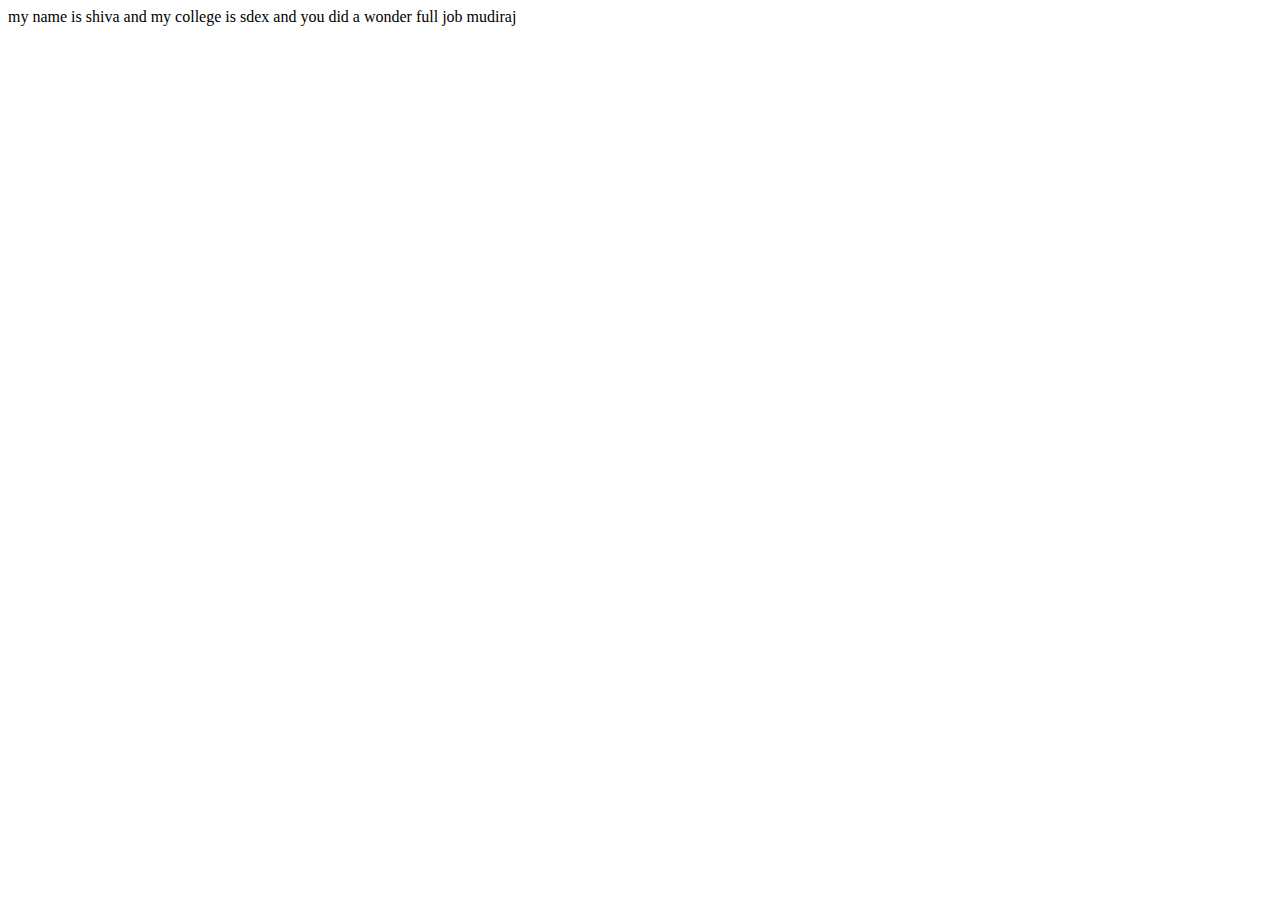
<file: waste.html>
<!DOCTYPE html>
<html lang="en">
<head>
  <meta charset="UTF-8">
  <meta http-equiv="X-UA-Compatible" content="IE=edge">
  <meta name="viewport" content="width=device-width, initial-scale=1.0">
  <title>Document</title>
</head>
<body>
  <script>
    function Name(name,college){
  this.name=name;
  this.college=college;
  this.details=()=>{
    this.you="mudiraj"
     document.write("my name is "+this.name+" and my college is "+this.college+" and you did a wonder full job  "+this.you)
  }

}
const student=new Name('shiva','sdex');
 student.details()
 
  </script>
</body>
</html>
</file>
